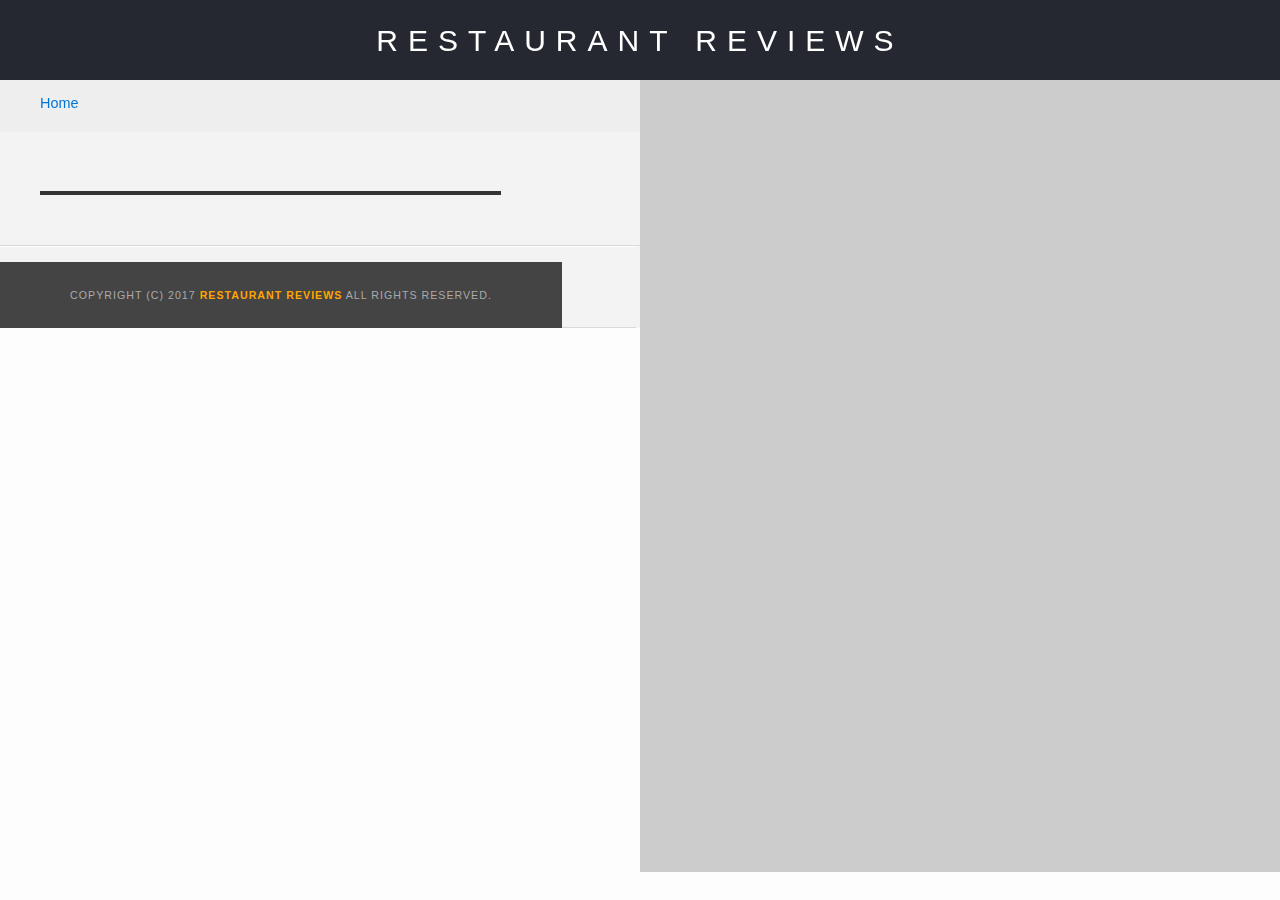
<file: restaurant.html>
<!DOCTYPE html>
<html>

<head>
  <!-- Normalize.css for better cross-browser consistency -->
  <link rel="stylesheet" src="//normalize-css.googlecode.com/svn/trunk/normalize.css" />
  <!-- Main CSS file -->
  <link rel="stylesheet" href="css/styles.css" type="text/css">

  <title>Restaurant Info</title>
</head>

<body class="inside">
  <!-- Beginning header -->
  <header>
    <!-- Beginning nav -->
    <nav>
      <h1><a href="/">Restaurant Reviews</a></h1>
    </nav>
    <!-- Beginning breadcrumb -->
    <ul id="breadcrumb" >
      <li><a href="/">Home</a></li>
    </ul>
    <!-- End breadcrumb -->
    <!-- End nav -->
  </header>
  <!-- End header -->

  <!-- Beginning main -->
  <main id="maincontent">
    <!-- Beginning map -->
    <section id="map-container">
      <div id="map"></div>
    </section>
    <!-- End map -->
    <!-- Beginning restaurant -->
    <section id="restaurant-container" tabindex="0" aria-label="Restaurant Information">
      <h1 id="restaurant-name" tabindex="0"></h1>
      <img id="restaurant-img" tabindex="0">
      <p id="restaurant-cuisine" tabindex="0"></p>
      <p id="restaurant-address" tabindex="0"></p>
      <table id="restaurant-hours" tabindex="0"></table>
    </section>
    <!-- end restaurant -->
    <!-- Beginning reviews -->
    <section id="reviews-container">
      <ul id="reviews-list"></ul>
    </section>
    <!-- End reviews -->
  </main>
  <!-- End main -->

  <!-- Beginning footer -->
  <footer id="footer">
    Copyright (c) 2017 <a href="/"><strong>Restaurant Reviews</strong></a> All Rights Reserved.
  </footer>
  <!-- End footer -->
  <!--<script src="https://unpkg.com/leaflet@1.3.1/dist/leaflet.js" integrity="sha512-/Nsx9X4HebavoBvEBuyp3I7od5tA0UzAxs+j83KgC8PU0kgB4XiK4Lfe4y4cgBtaRJQEIFCW+oC506aPT2L1zw==" crossorigin=""></script> -->
  <!-- Beginning scripts -->
  <!-- Database helpers -->
  <script type="text/javascript" src="js/dbhelper.js"></script>

  <!-- Service Worker -->
  <script type="application/javascript" charset="utf-8" src="js/sw_register.js"></script>

  <!-- Main javascript file -->
  
  <script type="text/javascript" src="js/restaurant_info.js"></script>
  <!-- Google Maps -->
  <script async defer src="https://maps.googleapis.com/maps/api/js?key=AIzaSyDbEbQmlU5f6FfbiDnxoo2ehgTo6Btoug0&libraries=places&callback=initMap"></script>
  <!-- End scripts -->

</body>

</html>
</file>
<file: css/styles.css>
@charset "utf-8";
/* CSS Document */

body,td,th,p{
	font-family: Arial, Helvetica, sans-serif;
	font-size: 10pt;
	color: #333;
	line-height: 1.5;
}
body {
	background-color: #fdfdfd;
	margin: 0;
	position:relative;
}
ul, li {
	font-family: Arial, Helvetica, sans-serif;
	font-size: 10pt;
	color: #333;
}
a {
	color: orange;
	text-decoration: none;
}
a:hover, a:focus {
	color: #3397db;
	text-decoration: none;
}
a img{
	border: none 0px #fff;
}
h1, h2, h3, h4, h5, h6 {
  font-family: Arial, Helvetica, sans-serif;
  margin: 0 0 20px;
}
article, aside, canvas, details, figcaption, figure, footer, header, hgroup, menu, nav, section {
	display: block;
}
#maincontent {
  background-color: #f3f3f3;
  min-height: 100%;
}
#footer {
  background-color: #444;
  color: #aaa;
  font-size: 8pt;
  letter-spacing: 1px;
  padding: 25px;
  text-align: center;
  text-transform: uppercase;
}
/* ====================== Navigation ====================== */
nav {
  display: flex;
  width: 100%;
  height: 80px;
  background-color: #252831;
  text-align:center;
}
nav h1 {
  margin: auto;
}
nav h1 a {
  color: #fff;
  font-size: calc(0.45em + 2vmin);
  font-weight: 200;
  letter-spacing: 10px;
  text-transform: uppercase;
}
#breadcrumb {
    padding: 10px 40px 16px;
    list-style: none;
    background-color: #eee;
    font-size: 17px;
    margin: 0;
}

/* Display list items side by side */
#breadcrumb li {
    display: inline;
    font-size: 0.85em;
}

/* Add a slash symbol (/) before/behind each list item */
#breadcrumb li+li:before {
    padding: 8px;
    color: black;
    content: "/\00a0";
}

/* Add a color to all links inside the list */
#breadcrumb li a {
    color: #0275d8;
    text-decoration: none;
}

/* Add a color on mouse-over */
#breadcrumb li a:hover {
    color: #01447e;
    text-decoration: underline;
}
/* ====================== Map ====================== */
#map {
  height: 400px;
  width: 100%;
  background-color: #ccc;
}
/* ====================== Restaurant Filtering ====================== */
#restaurants-list {
  display: flex;
  flex-wrap: wrap;
  align-items: center;
  justify-content: center;
  background-color: #f3f3f3;
  list-style: outside none none;
  margin: 0;
  padding: 30px 15px 60px;
  text-align: center;
}

#restaurants-list .restaurant-img {
  background-color: #ccc;
  display: block;
  margin: 0;
  max-width: 100%;
  min-height: auto;
  min-width: 100%;
}

#restaurants-list li h1 {
  color: darkred;
  font-family: Arial,sans-serif;
  font-size: 1.3em;
  font-weight: 200;
  letter-spacing: 0;
  line-height: 1.3;
  margin: 20px 0 10px;
  text-transform: uppercase;
  padding: 0 20px;
  height: 25px;
}
#restaurants-list p {
  font-size: 1.1em;
  margin: 0;
  padding: 0 20px;
  width: 55%;
}
#restaurants-list li a {
  background-color: darkred;
  border-bottom: 3px solid #eee;
  color: #fff;
  display: inline-block;
  font-size: 1.0em;
  margin: 15px 0 0;
  padding: 10px 42px 10px;
  text-align: center;
  text-decoration: none;
  text-transform: uppercase;
}


.filter-options {
  width: 100%;
  height: 75px;
  background-color: #3397DB;
  align-items: center;
}
.filter-options h2 {
  color: white;
  font-size: 1rem;
  font-weight: normal;
  line-height: 1;
  margin: 0 20px;
}
.filter-options select {
  background-color: white;
  border: 1px solid #fff;
  font-family: Arial,sans-serif;
  font-size: 11pt;
  height: 35px;
  letter-spacing: 0;
  margin: 10px;
  padding: 0 10px;
  width: 200px;
}

/* ====================== Restaurant Listing ====================== */
#restaurants-list {
  background-color: #f3f3f3;
  list-style: outside none none;
  margin: 0;
  padding: 30px 15px 60px;
  text-align: center;
}
#restaurants-list li {
  background-color: #fff;
  border: 2px solid #ccc;
  font-family: Arial,sans-serif;
  margin: 15px;
  min-height: 380px;
  padding: 0 30px 25px;
  text-align: left;
  width: 270px;
}
#restaurants-list .restaurant-img {
  background-color: #ccc;
  display: block;
  margin: 0;
  max-width: 100%;
  min-height: 248px;
  min-width: 100%;
}
#restaurants-list li h1 {
  color: #f18200;
  font-family: Arial,sans-serif;
  font-size: 14pt;
  font-weight: 200;
  letter-spacing: 0;
  line-height: 1.3;
  margin: 20px 0 10px;
  text-transform: uppercase;
}
#restaurants-list p {
  margin: 0;
  font-size: 11pt;
}
#restaurants-list li a {
  background-color: orange;
  border-bottom: 3px solid #eee;
  color: #fff;
  display: inline-block;
  font-size: 10pt;
  margin: 15px 0 0;
  padding: 8px 30px 10px;
  text-align: center;
  text-decoration: none;
  text-transform: uppercase;
}

/* ====================== Restaurant Details ====================== */
.inside header {
  position: fixed;
  top: 0;
  width: 100%;
  z-index: 1000;
}
.inside #map-container {
  position: relative;
  width: 100%;
  height: 200px;
}
.inside #map {
  background-color: #ccc;
  height: 100%;
  width: 100%;
}
.inside #footer {
  bottom: 0;
  position: absolute;
  width: 50%;
}
#restaurant-name {
  color: #f18200;
  font-family: Arial,sans-serif;
  font-size: 20pt;
  font-weight: 200;
  letter-spacing: 0;
  margin: 15px 0 30px;
  text-transform: uppercase;
  line-height: 1.1;
}
#restaurant-img {
	width: 90%;
}
#restaurant-address {
  font-size: 12pt;
  margin: 10px 0px;
}
#restaurant-cuisine {
  background-color: #333;
  color: #ddd;
  font-size: 12pt;
  font-weight: 300;
  letter-spacing: 10px;
  margin: 0 0 20px;
  padding: 2px 0;
  text-align: center;
  text-transform: uppercase;
	width: 90%;
}
#restaurant-container, #reviews-container {
  border-bottom: 1px solid #d9d9d9;
  border-top: 1px solid #fff;
  padding: 140px 40px 30px;
}
#reviews-container {
  padding: 30px 40px 80px;
}
#reviews-container h2 {
  color: #f58500;
  font-size: 24pt;
  font-weight: 300;
  letter-spacing: -1px;
  padding-bottom: 1pt;
}
#reviews-list {
  margin: 0;
  padding: 0;
}
#reviews-list li {
  background-color: #fff;
    border: 2px solid #f3f3f3;
  display: block;
  list-style-type: none;
  margin: 0 0 30px;
  overflow: hidden;
  padding: 0 20px 20px;
  position: relative;
  width: 85%;
}
#reviews-list li p {
  margin: 0 0 10px;
}
#restaurant-hours td {
  color: #666;
}


/* ====================== MEDIA QUERIES ====================== */

@media (min-width:458px) {
  .filter-options {
    text-align: left;
  }
}

@media (min-width: 640px) and (max-width: 930px) {
  #restaurants-list li h1 {
    height: 35px;
  }
}

@media (min-width: 931px) {

  #restaurants-list li {
    max-width: 30%;
  }

  #restaurants-list p {
    width: 60%;
  }

  #restaurants-list li h1 {
    height: 45px;
  }

  .inside header {
    position: fixed;
    top: 0;
    width: 100%;
    z-index: 1000;
  }

  .inside #map-container {
    background: blue none repeat scroll 0 0;
    height: 88%;
    position: fixed;
    right: 0;
    top: 80px;
    width: 50%;
  }

  #breadcrumb {
    width: calc(50% - 80px);
  }
  #restaurant-img {
    width: 90%;
  }
  #restaurant-container {
    width: 45%;
    padding: 140px 40px 30px;
  }
  #reviews-container {
    width: 45%;
    padding: 40px 30px;
  }
  #restaurant-cuisine {
    width: 80%;
  }
  #reviews-list li {
    width: 75%;
  }
  .inside #footer {
    bottom: 0;
    position: absolute;
    width: 40%;
  }


}
</file>
